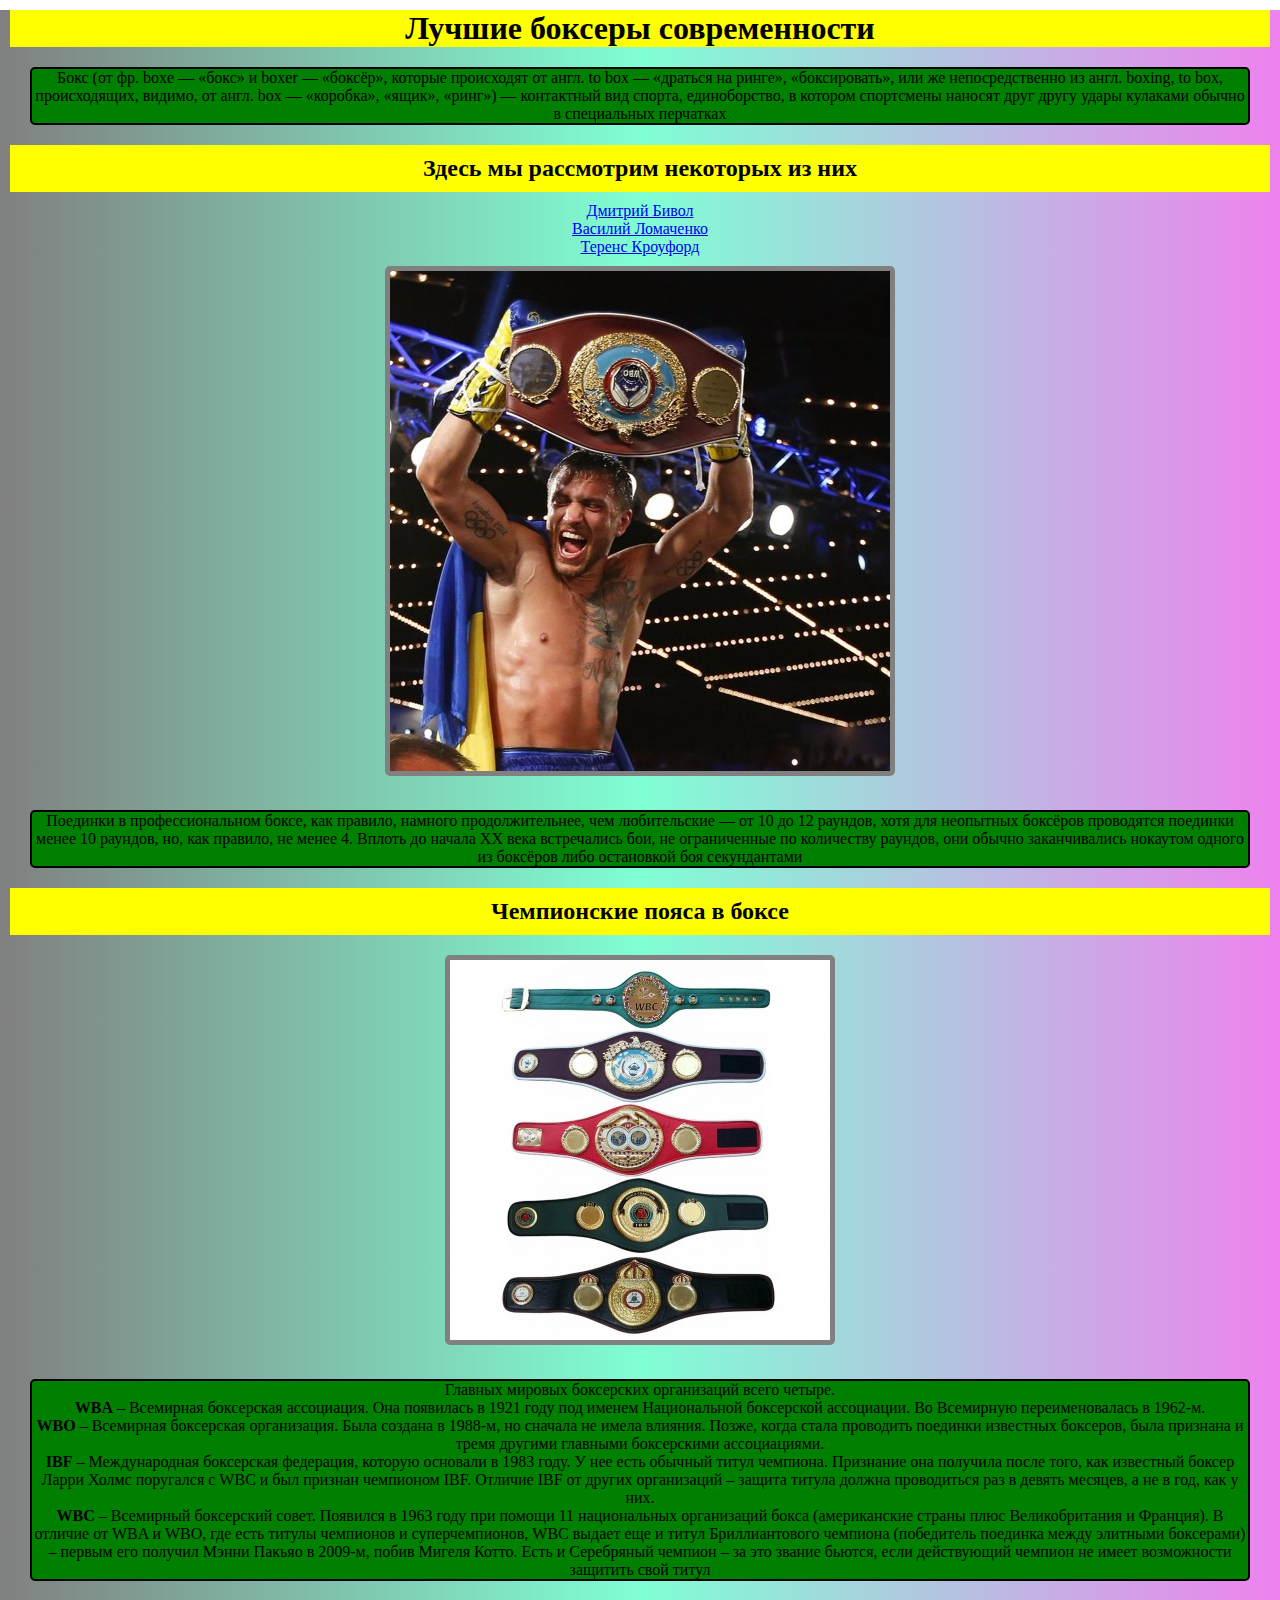
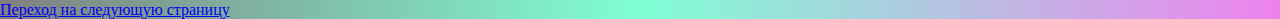
<file: index.html>
<!DOCTYPE html>
<html lang="en">
<head>
    <meta charset="UTF-8">
    <meta name="viewport" content="width=device-width, initial-scale=1.0">
    <title>Домашнеее задание 1</title>
    <link rel="stylesheet" href="styles/style.css">
</head>
<body>
    <div class="stranichka1" >
    <h1> Лучшие боксеры современности </h1>
     <p> Бокс (от фр. boxe — «бокс» и boxer — «боксёр», которые происходят от англ. to box — «драться на ринге», «боксировать», или же непосредственно из англ. boxing, to box, происходящих, видимо, от англ. box — «коробка», «ящик», «ринг») — контактный вид спорта, единоборство, в котором спортсмены наносят друг другу удары кулаками обычно в специальных перчатках </p> 
    
    <h2>Здесь мы рассмотрим некоторых из них</h2>
    <ul>
        <li><a href="https://t.ly/dHyDZ"> Дмитрий Бивол</a></li>
        <li><a href="https://t.ly/oWIQ7"> Василий Ломаченко</a></li>
        <li><a href="https://t.ly/t9ZBo"> Теренс Кроуфорд</a></li>
        
    </ul>
        <img src="images/box.jpg" alt="боксеры современности">
    <p>Поединки в профессиональном боксе, как правило, намного продолжительнее, чем любительские — от 10 до 12 раундов, хотя для неопытных боксёров проводятся поединки менее 10 раундов, но, как правило, не менее 4. Вплоть до начала XX века встречались бои, не ограниченные по количеству раундов, они обычно заканчивались нокаутом одного из боксёров либо остановкой боя секундантами</p>
    <h2>Чемпионские пояса в боксе </h2>
    <img src="images/champion.jpg" alt="Современные пояса">
    <p>Главных мировых боксерских организаций всего четыре. <br>

        <b>WBA</b> – Всемирная боксерская ассоциация. Она появилась в 1921 году под именем Национальной боксерской ассоциации. Во Всемирную переименовалась в 1962-м. <br>
        
        <b>WBO</b> – Всемирная боксерская организация. Была создана в 1988-м, но сначала не имела влияния. Позже, когда стала проводить поединки известных боксеров, была признана и тремя другими главными боксерскими ассоциациями. <br>
        
        <b>IBF</b> – Международная боксерская федерация, которую основали в 1983 году. У нее есть обычный титул чемпиона. Признание она получила после того, как известный боксер Ларри Холмс поругался с WBC и был признан чемпионом IBF. Отличие IBF от других организаций – защита титула должна проводиться раз в девять месяцев, а не в год, как у них. <br>
        
        <b>WBC</b> – Всемирный боксерский совет. Появился в 1963 году при помощи 11 национальных организаций бокса (американские страны плюс Великобритания и Франция). В отличие от WBA и WBO, где есть титулы чемпионов и суперчемпионов, WBC выдает еще и титул Бриллиантового чемпиона (победитель поединка между элитными боксерами) – первым его получил Мэнни Пакьяо в 2009-м, побив Мигеля Котто. Есть и Серебряный чемпион – за это звание бьются, если действующий чемпион не имеет возможности защитить свой титул 
    </p>
    <div class="ssilka " > <a href="second.html">Переход на следующую страницу</a>
        </div>
    </div>
    
    
</body>
</html>
</file>
<file: styles/style.css>
*{
    padding: 0;
    margin: 0;
}
.stranichka1{
background: linear-gradient(to left,violet,aquamarine,gray);
text-align: center;
    
}
h1{
    background: yellow;
    margin: 10px;
}
h2{
    background: yellow;
    padding: 10px;
    margin: 10px;
}
img{
    border: 5px solid gray;
    border-radius: 5px;
    margin: 10px 10px;
}
p{
    border:2px solid black;
    text-align: center; 
    margin: 20px 30px 20px 30px;
    background: green;
    border-radius: 5px;


}
.ssilka{
    text-align: left;
    margin-top: 10px;
}
.stranichka2{
    background: linear-gradient(to bottom, gray, red, skyblue);
    text-align: center;
}
video{
    margin: 20px 30px;
}
</file>
